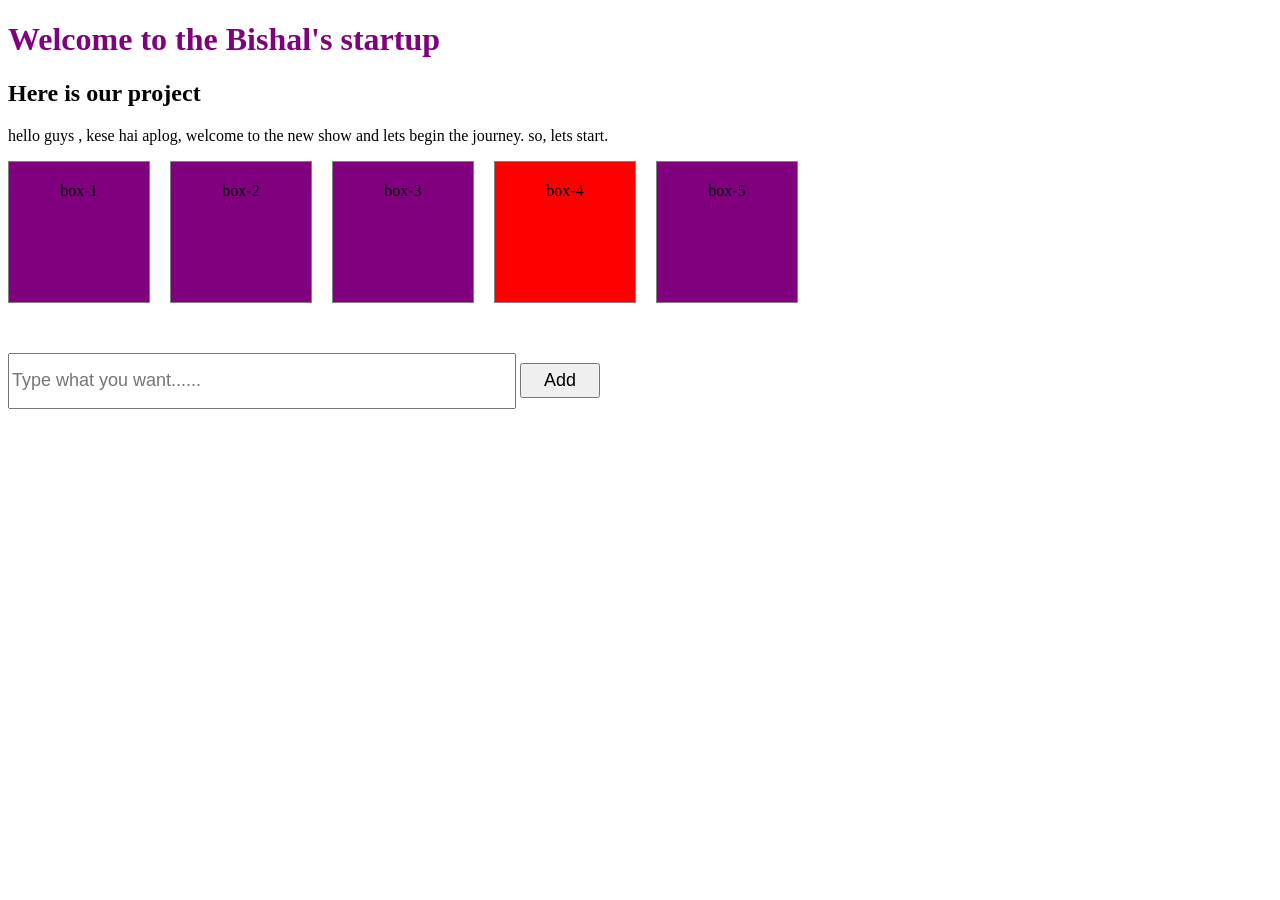
<file: API&DOM/index.html>
<!DOCTYPE html>
<html lang="en">
<head>
    <meta charset="UTF-8">
    <meta name="viewport" content="width=device-width, initial-scale=1.0">
    <title>Bishal's startup</title>
   <script src="script.js" defer></script>
    <script src="add_event_listener.js" defer></script>
    <script src="DOM_Manipulation.js" defer></script>
    <script src="API_jasonPlaceholder.js" defer></script>
    <link rel="stylesheet" href="style.css">
</head>
<body>
    <h1 id="welcomeTitle">Welcome to the Bishal's startup</h1>
    <h2>Here is our project</h2>
    <p>hello guys , kese hai aplog, welcome to the new show and 
        lets begin the journey. so, lets start.
    </p>

    <div class="box-container">
        <div class="box">box-1</div>
        <div class="box">box-2</div>
        <div class="box">box-3</div>
        <div class="box">box-4</div>
        <div class="box">box-5</div>
    </div>

    <input type="text" id="one" placeholder="Type what you want......">
    <button id="b_id" onclick="handleSearch">Add</button>

    <div id="container"></div>
    <div class="userData-container" id="userData-container"></div>
</body>
</html>
</file>
<file: API&DOM/style.css>
.box{
    height: 100px;
    width: 100px;
    border: 1px solid gray;
    padding: 20px;
    text-align: center;
}

.box-container{
    display: flex;
    gap: 20px;
    flex-wrap: wrap;
}

input{
    width: 500px;
    margin-top: 50px;
    height: 50px;
    font-size: large;
}
button{
    padding: 5px;
    width: 80px;
    font-size: large;
}

.eachDiv{
    border: 1px solid gray;
    height: 150px;
    width: 150px;
    margin: 5px;
    /* display: flex; */
}

.userData-container{
    display: flex;
}
</file>
